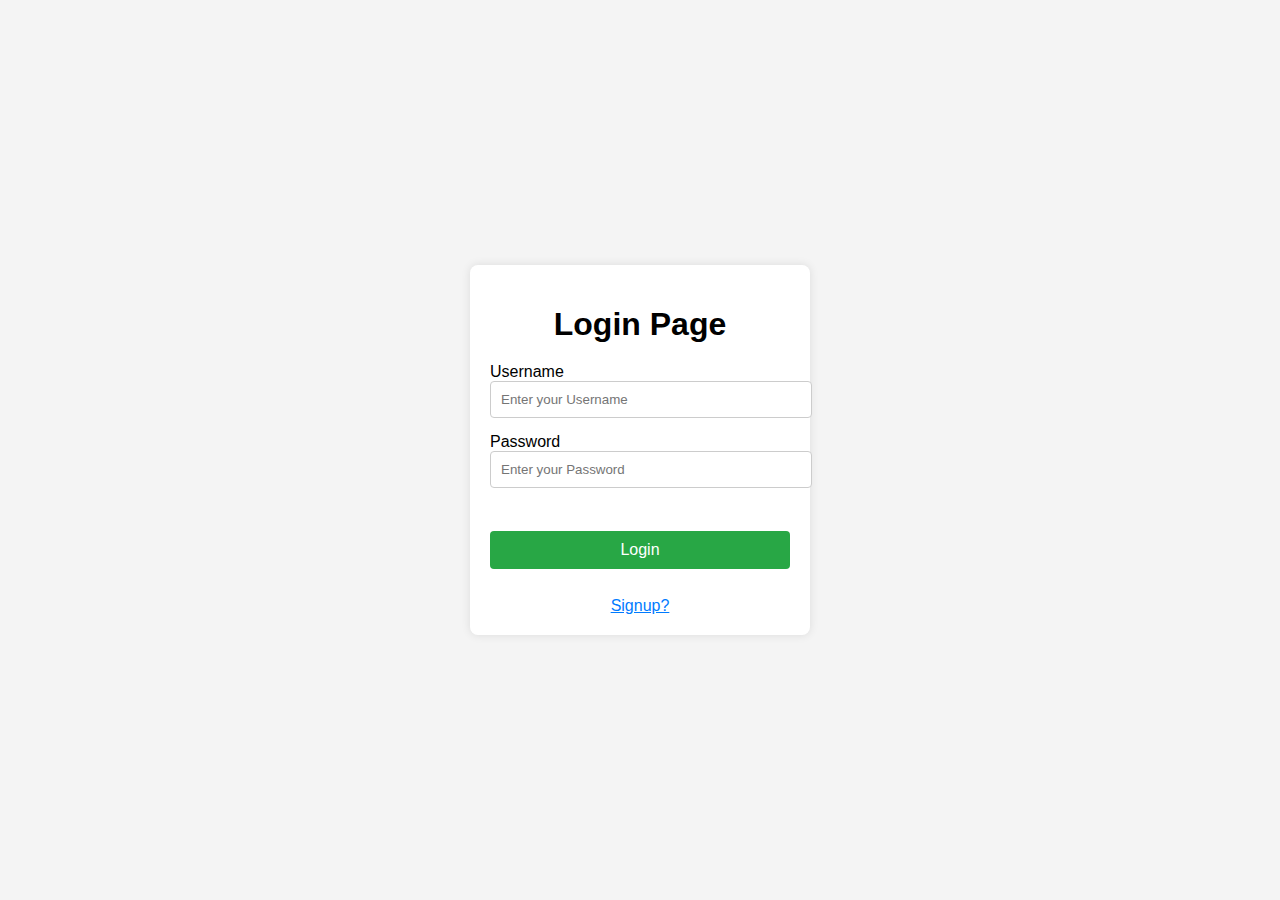
<file: index.html>
<!DOCTYPE html>
<html lang="en">
<head>
    <meta charset="UTF-8">
    <meta name="viewport" content="width=device-width, initial-scale=1.0">
    <link rel="stylesheet" type="text/css" href="styles.css">
    <title>Login Form</title>
</head>
<body>
    <div class="formlogin">
        <h1>Login Page</h1>
        <form name="myform" onsubmit="return vfun()">
            <p>Username</p>
            <input type="text" name="username" placeholder="Enter your Username" required>
            <p>Password</p>
            <input type="password" name="password" placeholder="Enter your Password" required>
            <div id="error"></div>
            <br>
            <input type="submit" value="Login">
            <br><br>
            <a href="signup.html">Signup?</a>
        </form>
    </div>
    <script src="script.js"></script>
</body>
</html>
</file>
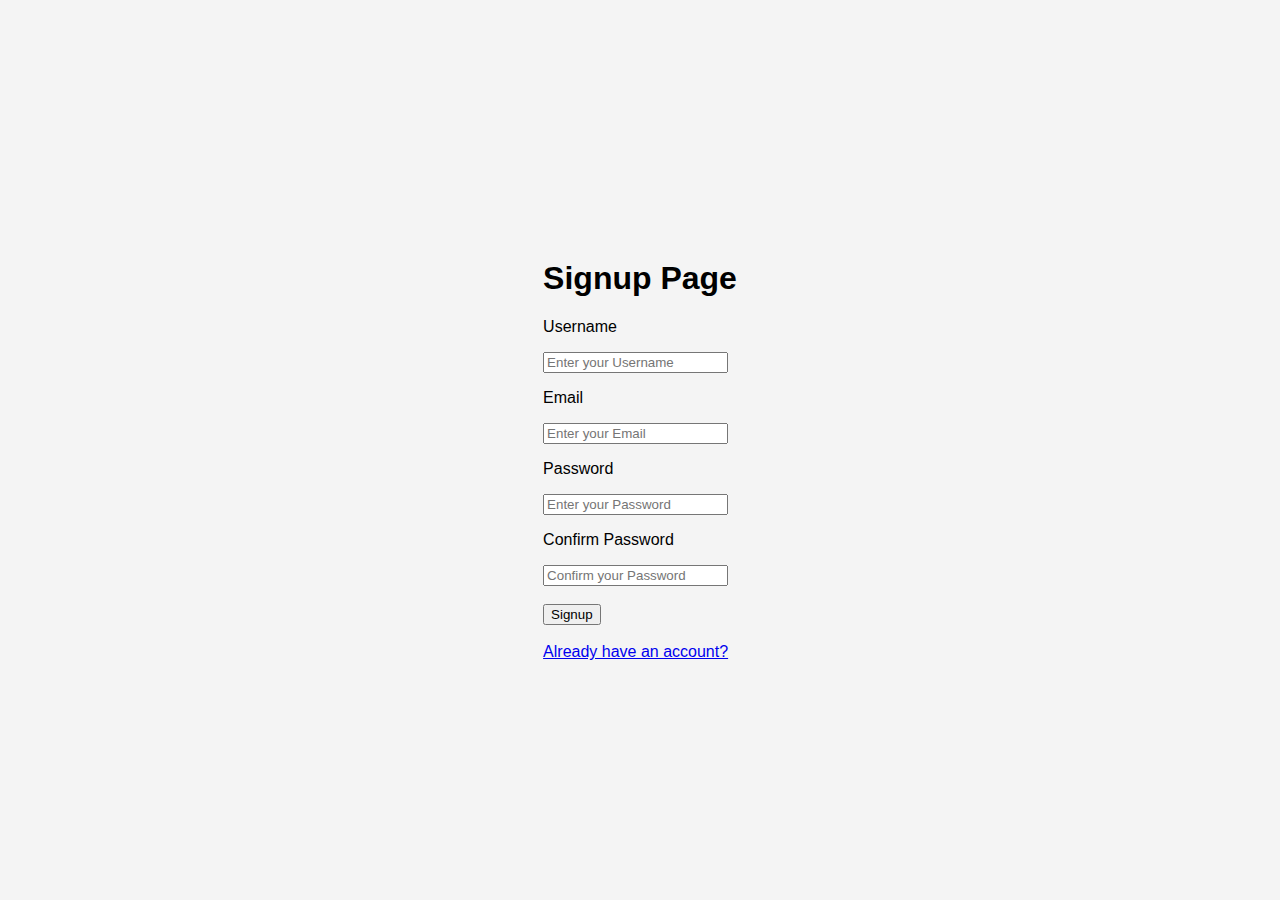
<file: signup.html>
<!DOCTYPE html>
<html lang="en">
<head>
    <meta charset="UTF-8">
    <meta name="viewport" content="width=device-width, initial-scale=1.0">
    <link rel="stylesheet" type="text/css" href="styles.css">
    <title>Signup Form</title>
</head>
<body>
    <div class="formsignup">
        <h1>Signup Page</h1>
        <form name="signupform" onsubmit="return validateSignup()">
            <p>Username</p>
            <input type="text" name="username" placeholder="Enter your Username" required>
            <p>Email</p>
            <input type="email" name="email" placeholder="Enter your Email" required>
            <p>Password</p>
            <input type="password" name="password" placeholder="Enter your Password" required>
            <p>Confirm Password</p>
            <input type="password" name="confirmpassword" placeholder="Confirm your Password" required>
            <div id="signup-error"></div>
            <br>
            <input type="submit" value="Signup">
            <br><br>
            <a href="index.html">Already have an account?</a>
        </form>
    </div>
    <script src="script.js"></script>
</body>
</html>
</file>
<file: styles.css>
body {
    font-family: Arial, sans-serif;
    background-color: #f4f4f4;
    display: flex;
    justify-content: center;
    align-items: center;
    height: 100vh;
    margin: 0;
}
.formlogin {
    background-color: #fff;
    padding: 20px;
    border-radius: 8px;
    box-shadow: 0 0 10px rgba(0, 0, 0, 0.1);
    width: 300px;
}
.formlogin h1 {
    text-align: center;
    margin-bottom: 20px;
}
.formlogin p {
    margin: 0;
}
.formlogin input[type="text"],
.formlogin input[type="password"] {
    width: 100%;
    padding: 10px;
    margin-bottom: 15px;
    border: 1px solid #ccc;
    border-radius: 4px;
}
.formlogin input[type="submit"] {
    width: 100%;
    padding: 10px;
    background-color: #28a745;
    border: none;
    border-radius: 4px;
    color: white;
    font-size: 16px;
    cursor: pointer;
}
.formlogin input[type="submit"]:hover {
    background-color: #218838;
}
.formlogin a {
    display: block;
    text-align: center;
    margin-top: 10px;
    color: #007bff;
}
.formlogin a:hover {
    text-decoration: underline;
}
#error {
    color: red;
    margin-bottom: 10px;
    text-align: center;
}
</file>
